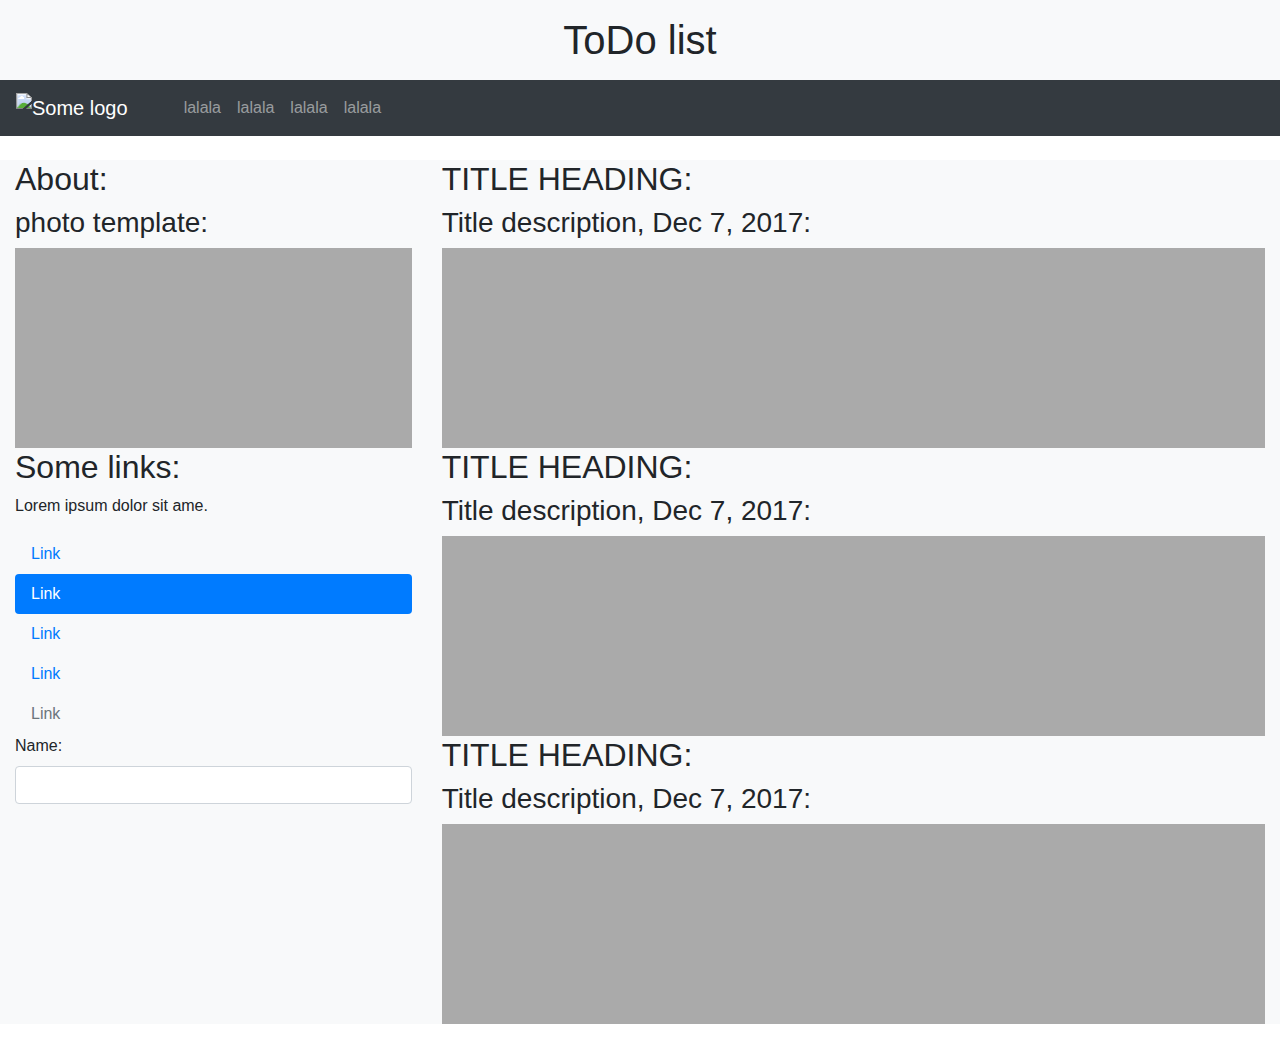
<file: modelPractice/static/html/sample.html>
<!DOCTYPE html>
<html lang="en" dir="ltr">
  <head>
    <meta name="viewport" content="width=device-width, initial-scale=1">
    <meta charset="utf-8">

    <link rel="stylesheet" href="https://maxcdn.bootstrapcdn.com/bootstrap/4.5.0/css/bootstrap.min.css">

    <script src="https://ajax.googleapis.com/ajax/libs/jquery/3.5.1/jquery.min.js"></script>

    <script src="https://cdnjs.cloudflare.com/ajax/libs/popper.js/1.16.0/umd/popper.min.js"></script>

    <script src="https://maxcdn.bootstrapcdn.com/bootstrap/4.5.0/js/bootstrap.min.js"></script>
    <title>ToDo_List</title>
  </head>

  <body>
    <!-- Main title -->
      <h1 class="text-center py-3 my-0 bg-light">ToDo list</h1>

      <!-- navigation bar -->
      <nav class="navbar navbar-expand-md bg-dark navbar-dark">
        <img class="navbar-brand mr-5" alt="Some logo">
        <button class="navbar-toggler" type="button" data-toggle="collapse" data-target="#navbarLinks" aria-controls="navbarLinks" aria-expanded="false" aria-label="Navigation links">
           <span class="navbar-toggler-icon"></span>
        </button>
        <div class="collapse navbar-collapse" id='navbarLinks'>
        <ul class="navbar-nav" id='navbarLinks'>
          <li class="nav-item"><a href="#" class="nav-link"> lalala</a></li>
          <li class="nav-item"><a href="#" class="nav-link"> lalala</a></li>
          <li class="nav-item"><a href="#" class="nav-link"> lalala</a></li>
          <li class="nav-item"><a href="#" class="nav-link"> lalala</a></li>
        </ul>
      </div>
      </nav>

      <div class="container-fluid my-4 bg-light">
        <div class="row">
          <div class="col-lg-4 col-md-6">
            <h2>About:</h2>
            <h3>photo template:</h3>
            <div style="height: 200px; background: #aaa"></div>
            <h2>Some links:</h2>
            <p>Lorem ipsum dolor sit ame.</p>
            <ul class="nav nav-pills flex-column" id="pills">
              <li class="nav-item" id="linkItem1"><a href="#pills" class="nav-link">Link</a></li>
              <li class="nav-item" id="linkItem2"><a href="#pills" class="nav-link active">Link</a></li>
              <li class="nav-item" id="linkItem3"><a href="#pills" class="nav-link">Link</a></li>
              <li class="nav-item" id="linkItem4"><a href="#pills" class="nav-link">Link</a></li>
              <li class="nav-item" id="linkItem5"><a href="#pills" class="nav-link disabled">Link</a></li>
            </ul>

            <div class="form-group">
              <label for="name">Name: </label><br>
              <input type="text" class="form-control" id="usr_name">
            </div>

          </div>
          <div class="col-lg-8 col-md-6">
            <h2>TITLE HEADING:</h2>
            <h3>Title description, Dec 7, 2017:</h3>
            <div style="height: 200px; background: #aaa"></div>

            <h2>TITLE HEADING:</h2>
            <h3>Title description, Dec 7, 2017:</h3>
            <div style="height: 200px; background: #aaa"></div>

            <h2>TITLE HEADING:</h2>
            <h3>Title description, Dec 7, 2017:</h3>
            <div style="height: 200px; background: #aaa"></div>
          </div>
        </div>
      </div>
      <script type="text/javascript">
        $(".nav li a").click(function(e){
          console.log('click-clack')
          $('.nav li a').removeClass('active')
          // $(e.target).preventDefault();
          // console.log($(this).attr('name'))
          $(e.target).addClass('active')
        })
      </script>

  </body>
</html>
</file>
